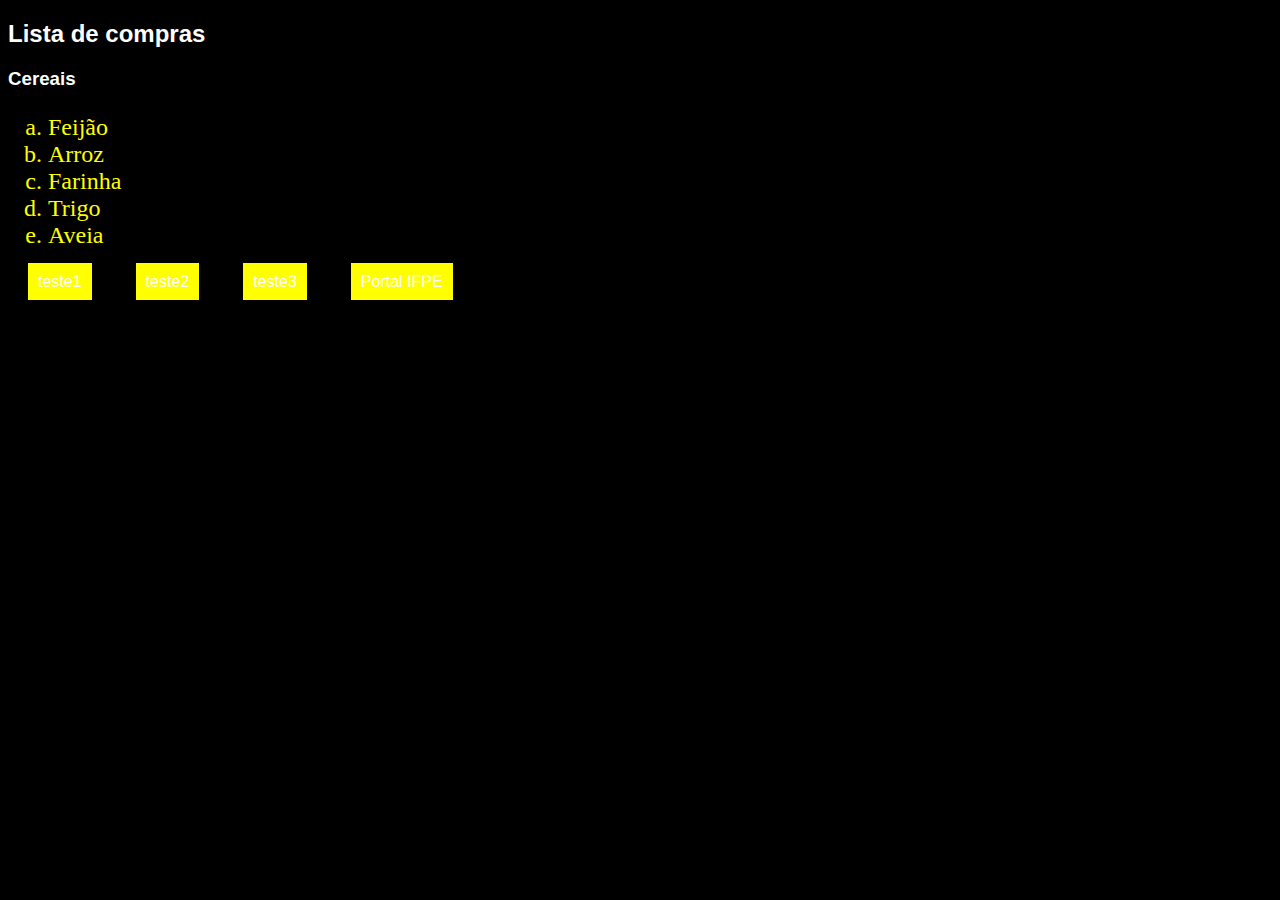
<file: DesWeb/index.html>
<!DOCTYPE html>
<html lang="en">
<head>
    <meta charset="UTF-8">
    <meta name="viewport" content="width=device-width, initial-scale=1.0">
    <title>WEb</title>
    <link rel="stylesheet" href="./style.css"/>
</head>
<body>

        <h2 class="Title">Lista de compras</h2>

        <h3 class="Title">Cereais</h3>

    <ul class="List">
        <li>Feijão</li>
        <li>Arroz</li>
        <li>Farinha</li>
        <li>Trigo</li>
        <li>Aveia</li>
    </ul>

    <a href="teste1.html" >teste1</a>
    <a href="teste2.html" >teste2</a>
    <a href="teste3.html" >teste3</a>
    <a href="https://portal.ifpe.edu.br/jaboatao/" >Portal IFPE</a>
</body>
</html>
</file>
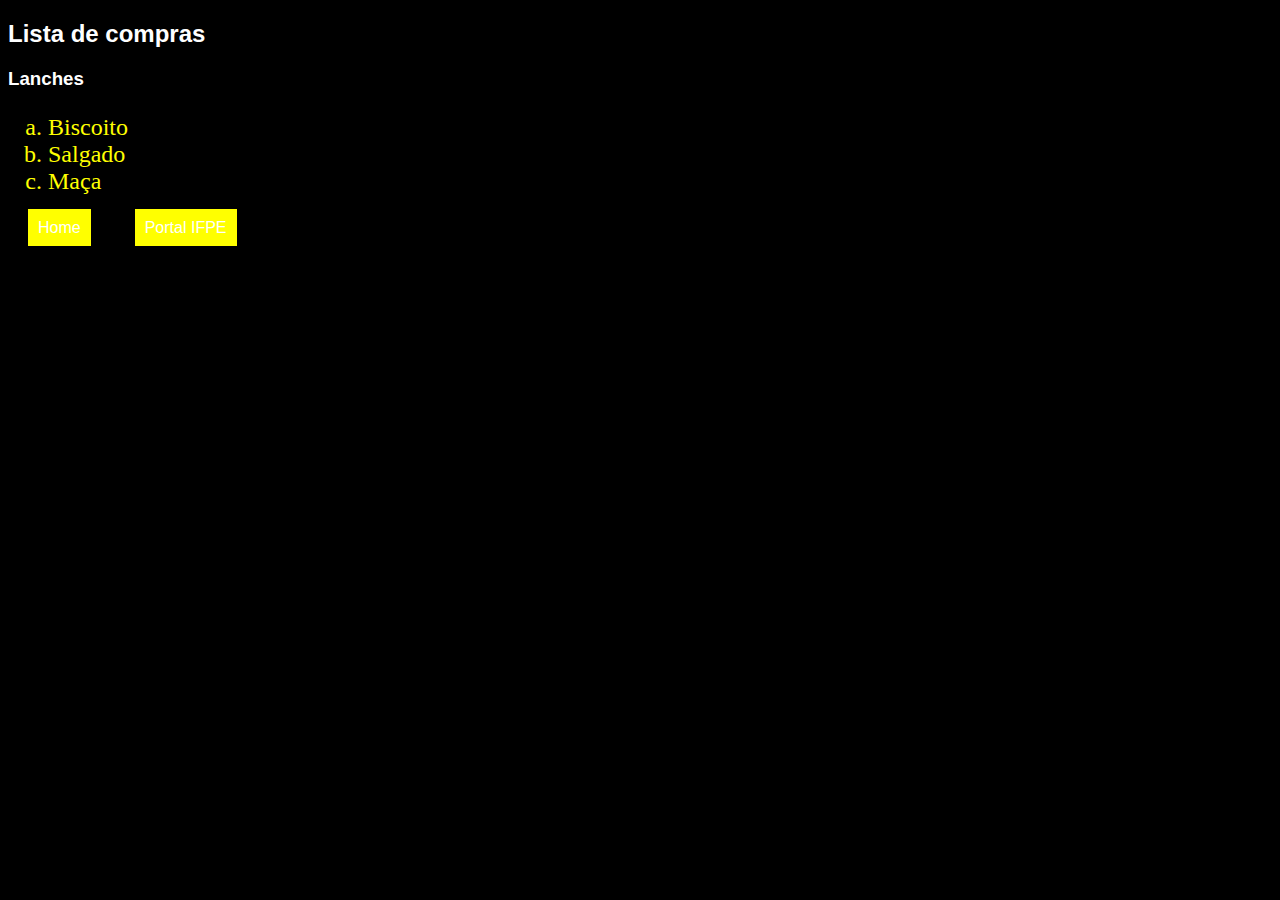
<file: DesWeb/teste1.html>
<!DOCTYPE html>
<html lang="en">
<head>
    <meta charset="UTF-8">
    <meta name="viewport" content="width=device-width, initial-scale=1.0">
    <title>WEb</title>
    <link rel="stylesheet" href="./style.css"/>
</head>
<body>

        <h2 class="Title">Lista de compras</h2>

        <h3 class="Title">Lanches</h3>

        <ol class="List">
            <li>Biscoito</li>
            <li>Salgado</li>
            <li>Maça</li>
        </ol>
            
        <a href="index.html" >Home</a>
        <a href="https://portal.ifpe.edu.br/jaboatao/" >Portal IFPE</a>
    
</body>
</html>
</file>
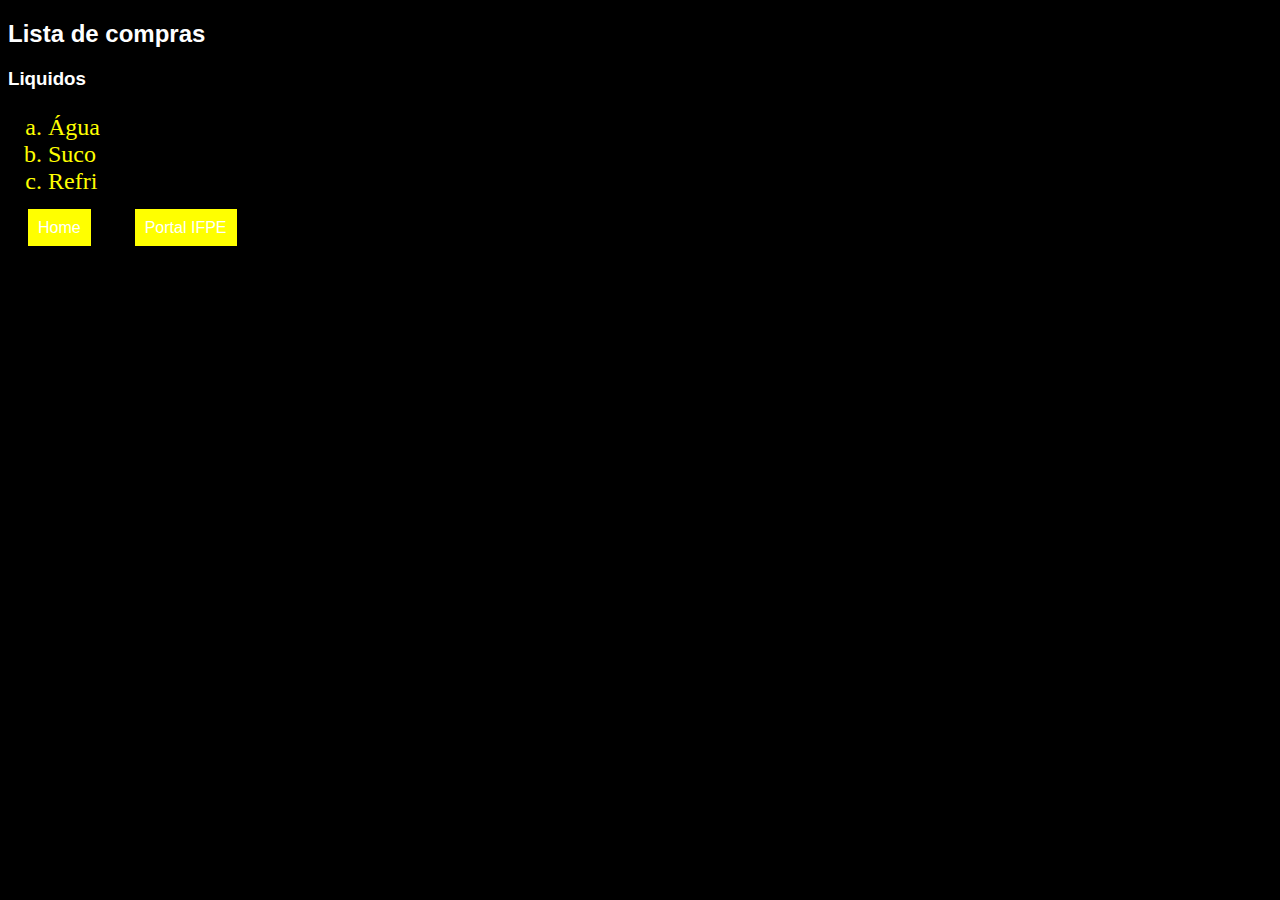
<file: DesWeb/teste2.html>
<!DOCTYPE html>
<html lang="en">
<head>
    <meta charset="UTF-8">
    <meta name="viewport" content="width=device-width, initial-scale=1.0">
    <title>WEb</title>
    <link rel="stylesheet" href="./style.css"/>
</head>
<body>

        <h2 class="Title">Lista de compras</h2>

        <h3 class="Title">Liquidos</h3>

        <ol class="List">
            <li>Água</li>
            <li>Suco</li>
            <li>Refri</li>
        </ol>
            
        <a href="index.html" >Home</a>
        <a href="https://portal.ifpe.edu.br/jaboatao/" >Portal IFPE</a>
    
</body>
</html>
</file>
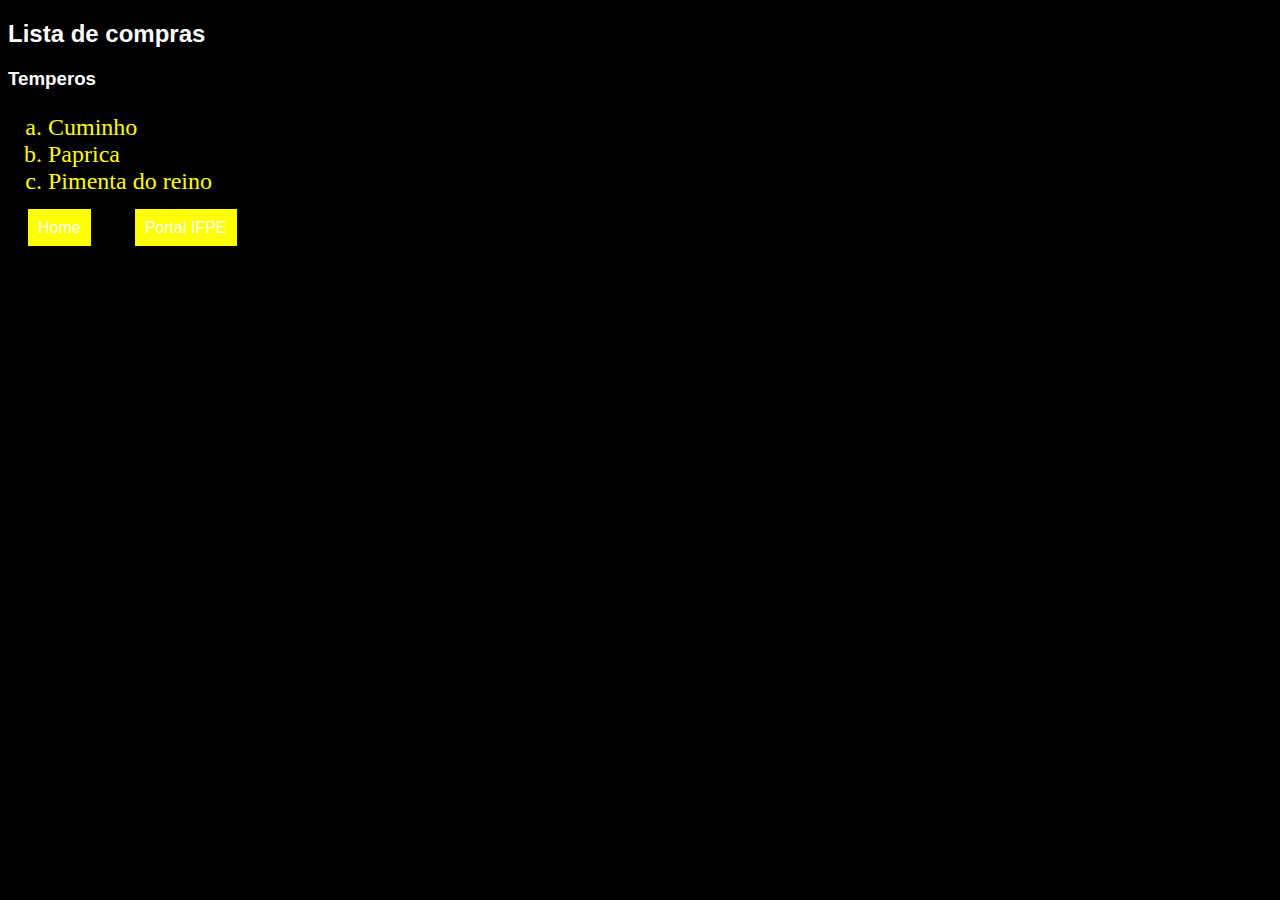
<file: DesWeb/teste3.html>
<!DOCTYPE html>
<html lang="en">
<head>
    <meta charset="UTF-8">
    <meta name="viewport" content="width=device-width, initial-scale=1.0">
    <title>WEb</title>
    <link rel="stylesheet" href="./style.css"/>
</head>
<body>

        <h2 class="Title">Lista de compras</h2>

        <h3 class="Title">Temperos</h3>

        <ol class="List">
            <li>Cuminho</li>
            <li>Paprica</li>
            <li>Pimenta do reino</li>
        </ol>
            
        <a href="index.html" >Home</a>
        <a href="https://portal.ifpe.edu.br/jaboatao/" >Portal IFPE</a>
    
</body>
</html>
</file>
<file: DesWeb/style.css>
body,html{
    width: 100%;
    background-color: black;
}

.Title{
    color: white;
    font-family: sans-serif;
}

.List{
    color: yellow;
    list-style: lower-alpha;
    font-size: 1.5rem;
    
}

a{
    width: 40px;
    color: white;
    background-color: yellow;
    text-decoration: none;
    padding: 10px;
    margin: 20px;
    font-family: sans-serif;
}
</file>
